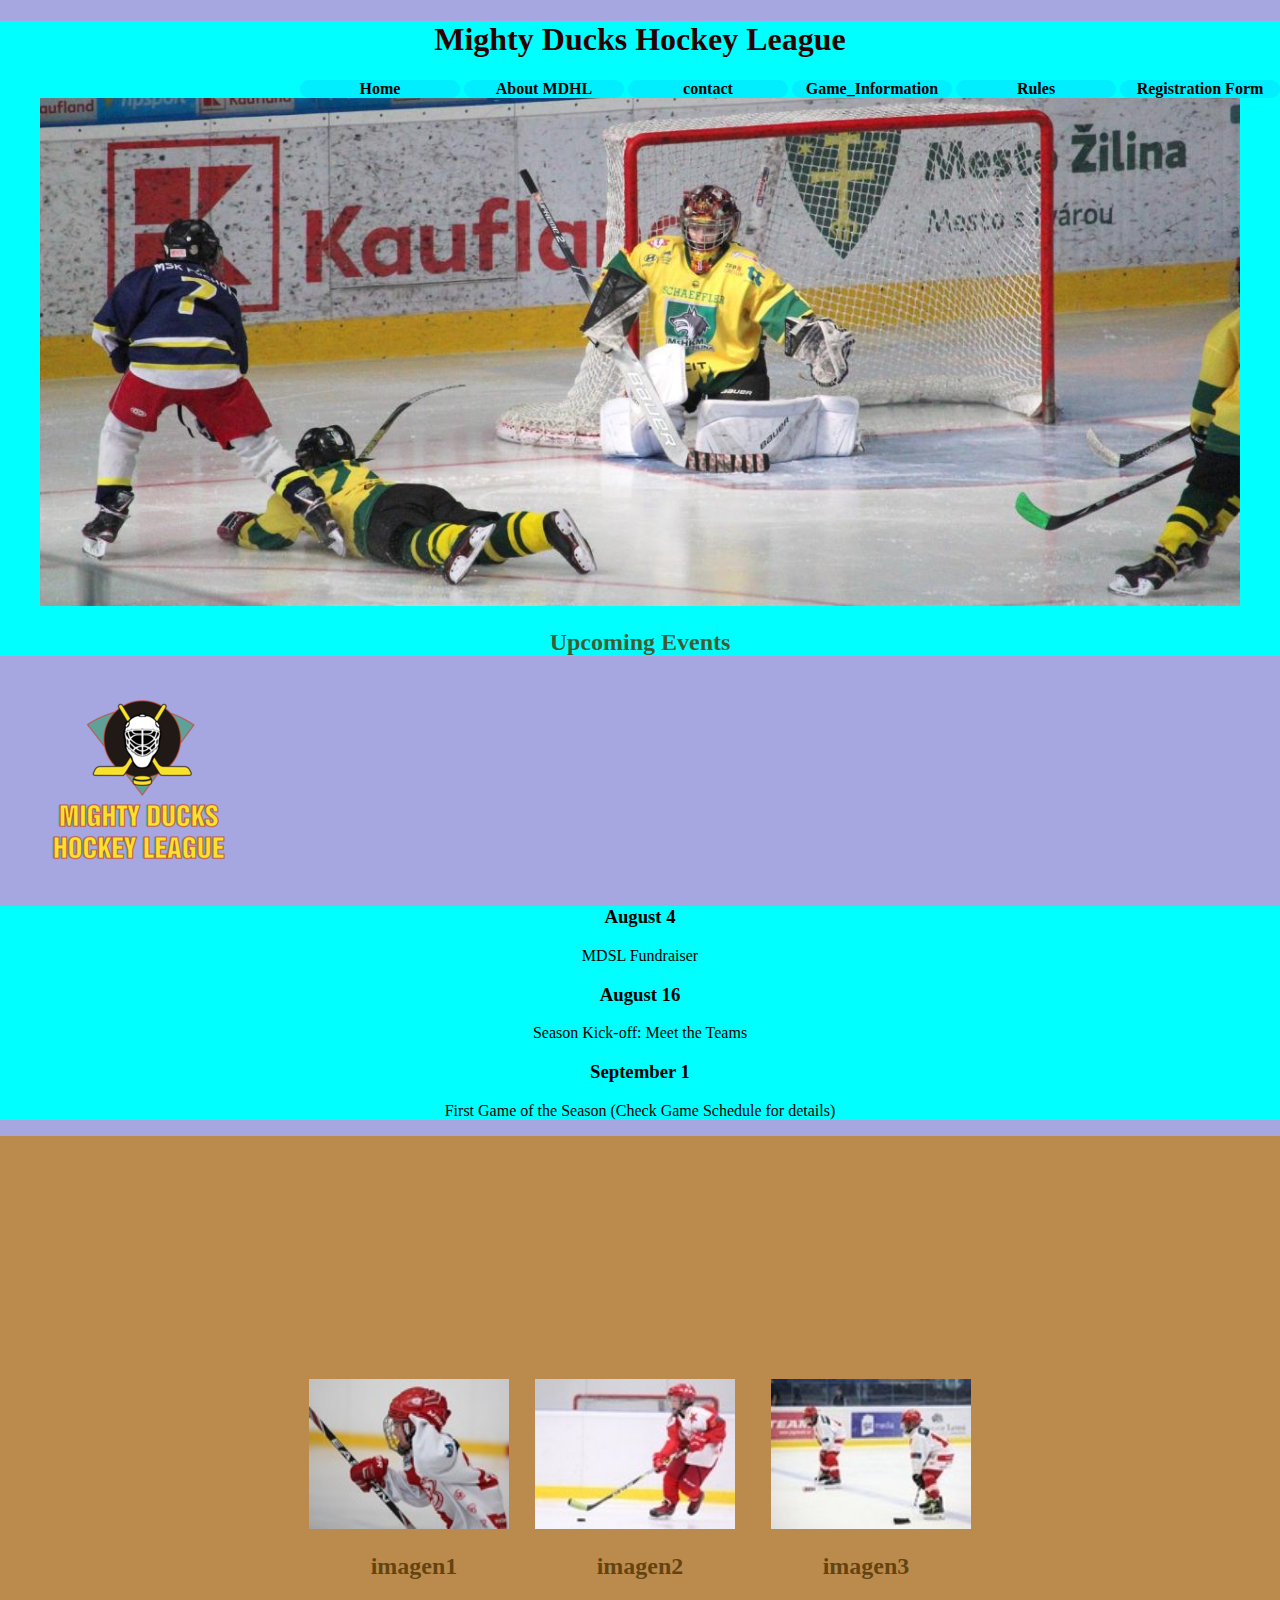
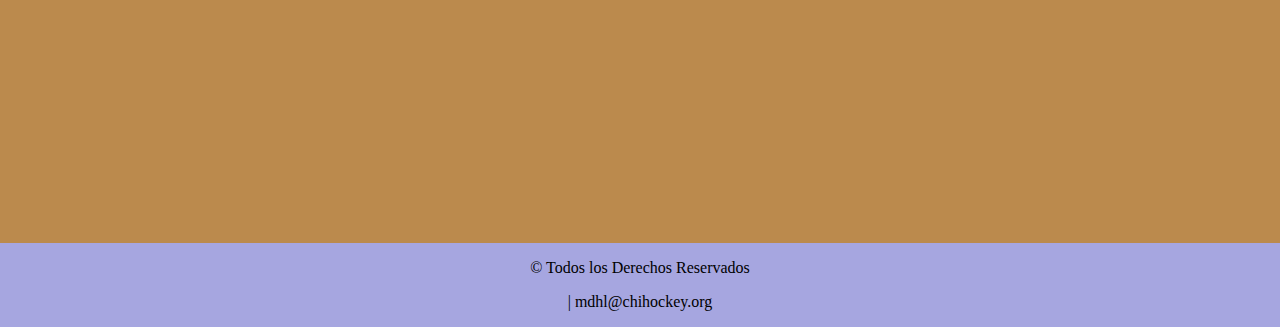
<file: index.html>
<!DOCTYPE html>
<html lang="en">

<head>
    <meta charset="UTF-8">
    <meta http-equiv="X-UA-Compatible" content="IE=edge">
    <meta name="viewport" content="width=device-width, initial-scale=1.0">
    <link rel="icon" type="imagen/png" href="./assets/favicon.ico.ico">
    <title>Mighty Ducks Hockey League</title>
    <link rel="stylesheet" href="./assets/styles.css">
</head>

<body>
    <header>
        <!--Barra de navegacion-->

        <section>
            <h1 id="main-title" class="title">Mighty Ducks Hockey League </h1>
            <nav>
                <a href="#">Home</a>
                <a href="./about.html">About MDHL </a>
                <a href="./contact.html">contact</a>
                <a href=" ./game_info.html ">Game_Information</a>
                <a href=" ./rules.html ">Rules</a>
                <a href="./registration_form.html">Registration Form</a>
            </nav>
        </section>
    </header>
    <!--Banner con foto-->
    <main>
        <div>
            <section>
                <figure>
                    <img src="assets/design2_image1.jpg" alt=" jugadores de hockey " class="banner">
                </figure>
                <h2> Upcoming Events </h2>
            </section>
        </div>
        <figure>
            <img src="assets/Logo_Mighty_ducks-01.png" alt="mi_logo" id="logo">
        </figure>
        <div>
            <section>
                <h3> August 4 </h3>
                <p> MDSL Fundraiser </p>
                <h3> August 16 </h3>
                <p> Season Kick-off: Meet the Teams </p>
                <h3> September 1 </h3>
                <p> First Game of the Season (Check Game Schedule for details)</p>
            </section>
        </div>
        <div class="contenedor">
            <div>
                <img class="imagen-1" src=" ./assets/hockey_1.jpg " alt=" jugador de hockey ">
                <h2>imagen1</h2>
            </div>
            <div>
                <img class="imagen-2" src=" ./assets/hockey_2.jpg " alt=" jugador de hockey ">
                <h2>imagen2</h2>
            </div>
            <div>
                <img class="imagen-3" src=" ./assets/hockey_3.jpg " alt=" jugador de hockey ">
                <h2>imagen3</h2>
            </div>
        </div>
    </main>
    <footer>
        <p>© Todos los Derechos Reservados</p>
        <p>| mdhl@chihockey.org</p>
    </footer>
</body>

</html>
</file>
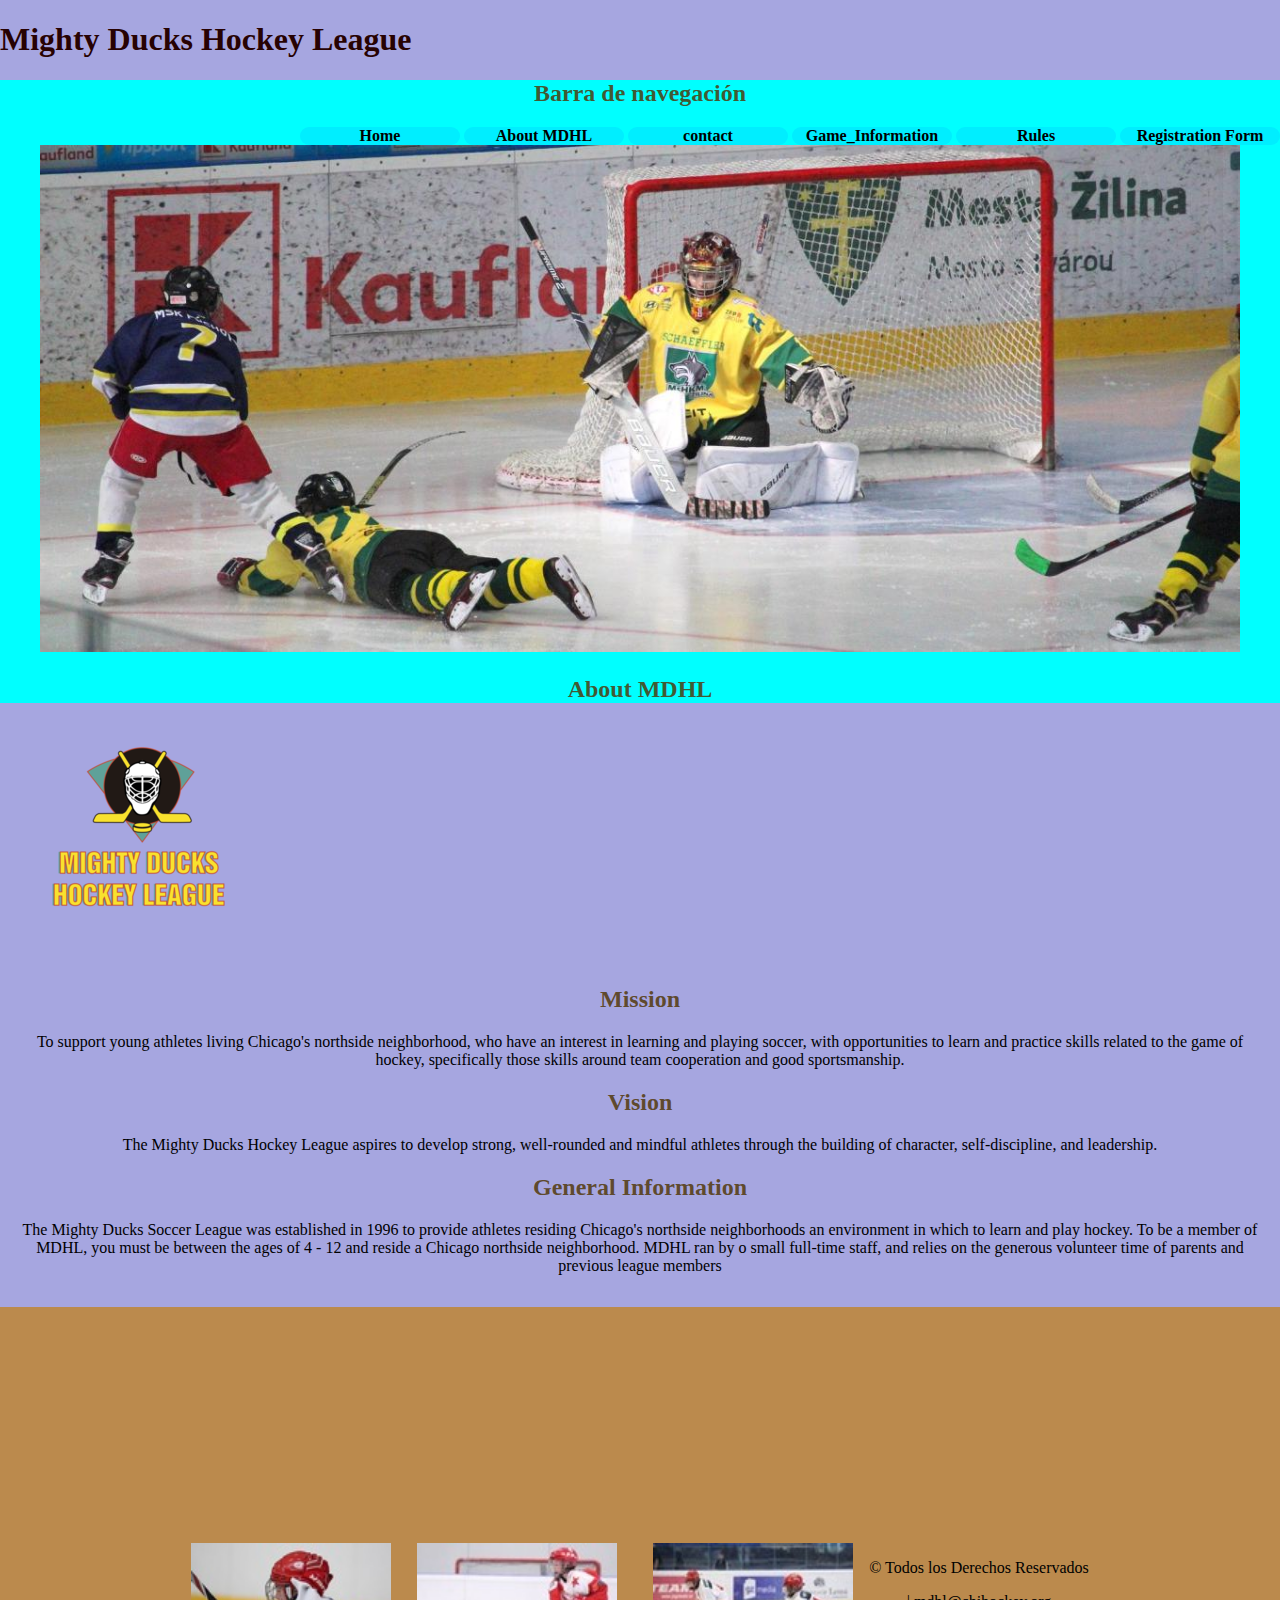
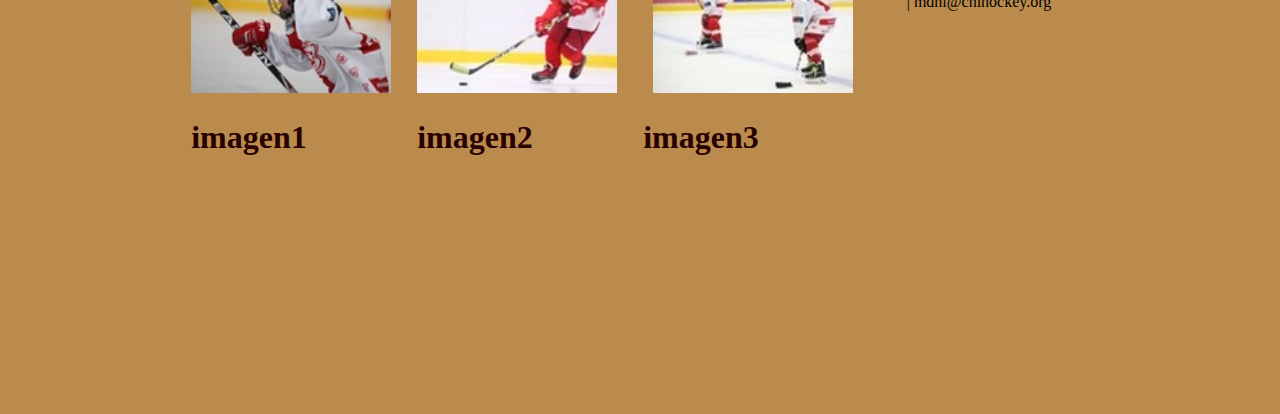
<file: about.html>
<!DOCTYPE html>
<html lang="en">

<head>
    <meta charset="UTF-8">
    <meta http-equiv="X-UA-Compatible" content="IE=edge">
    <meta name="viewport" content="width=device-width, initial-scale=1.0">
    <link rel="icon" type="imagen/png" href="./assets/favicon.ico.ico">
    <title>Mighty Ducks Hockey League </title>
    <link rel="stylesheet" href="/assets/styles.css">
</head>

<body>
    <header>
        <!--Barra de nav-->
        <h1 id="main-title" class="title">Mighty Ducks Hockey League </h1>
        <section>
            <h2>Barra de navegación</h2>
            <nav>
                <a href="./index.html">Home</a>
                <a href="./about.html">About MDHL </a>
                <a href="./contact.html">contact</a>
                <a href=" ./game_info.html ">Game_Information</a>
                <a href=" ./rules.html ">Rules</a>
                <a href="./registration_form.html">Registration Form</a>
            </nav>
        </section>
    </header>
    <!--Banner con foto-->
    <main>
        <div>
            <section>
                <figure>
                    <img src="assets/design2_image1.jpg" alt=" jugadores de hockey " class="banner">
                </figure>
                <h2> About MDHL </h2>
            </section>
        </div>
        <figure>
            <img src="assets/Logo_Mighty_ducks-01.png" alt="mi_logo" id="logo">
        </figure>
        <article>
            <h2>Mission</h2>
            <p>
                To support young athletes living Chicago's northside neighborhood, who have
                an interest in learning and playing soccer, with opportunities to learn and
                practice skills related to the game of hockey, specifically those skills
                around team cooperation and good sportsmanship.
            </p>
            <h2>Vision</h2>
            <p>
                The Mighty Ducks Hockey League aspires to develop strong, well-rounded and
                mindful athletes through the building of character, self-discipline, and
                leadership.
            </p>
            <h2>General Information</h2>
            <p>
                The Mighty Ducks Soccer League was established in 1996 to provide athletes
                residing Chicago's northside neighborhoods an environment in which to learn
                and play hockey. To be a member of MDHL, you must be between the ages of 4 -
                12 and reside a Chicago northside neighborhood. MDHL ran by o small
                full-time staff, and relies on the generous volunteer time of parents and
                previous league members
            </p>
        </article>
    </main>
    <div class="contenedor">
        <div>
            <img class="imagen-1" src=" ./assets/hockey_1.jpg " alt=" jugador de hockey ">
            <h1>imagen1</h1>
        </div>
        <div>
            <img class="imagen-2" src=" ./assets/hockey_2.jpg " alt=" jugador de hockey ">
            <h1>imagen2</h1>
        </div>
        <div>
            <img class="imagen-3" src=" ./assets/hockey_3.jpg " alt=" jugador de hockey ">
            <h1>imagen3</h1>
        </div>
        <footer>
            <p>© Todos los Derechos Reservados</p>
            <p>| mdhl@chihockey.org</p>
        </footer>
    </div>
</body>

</html>
</file>
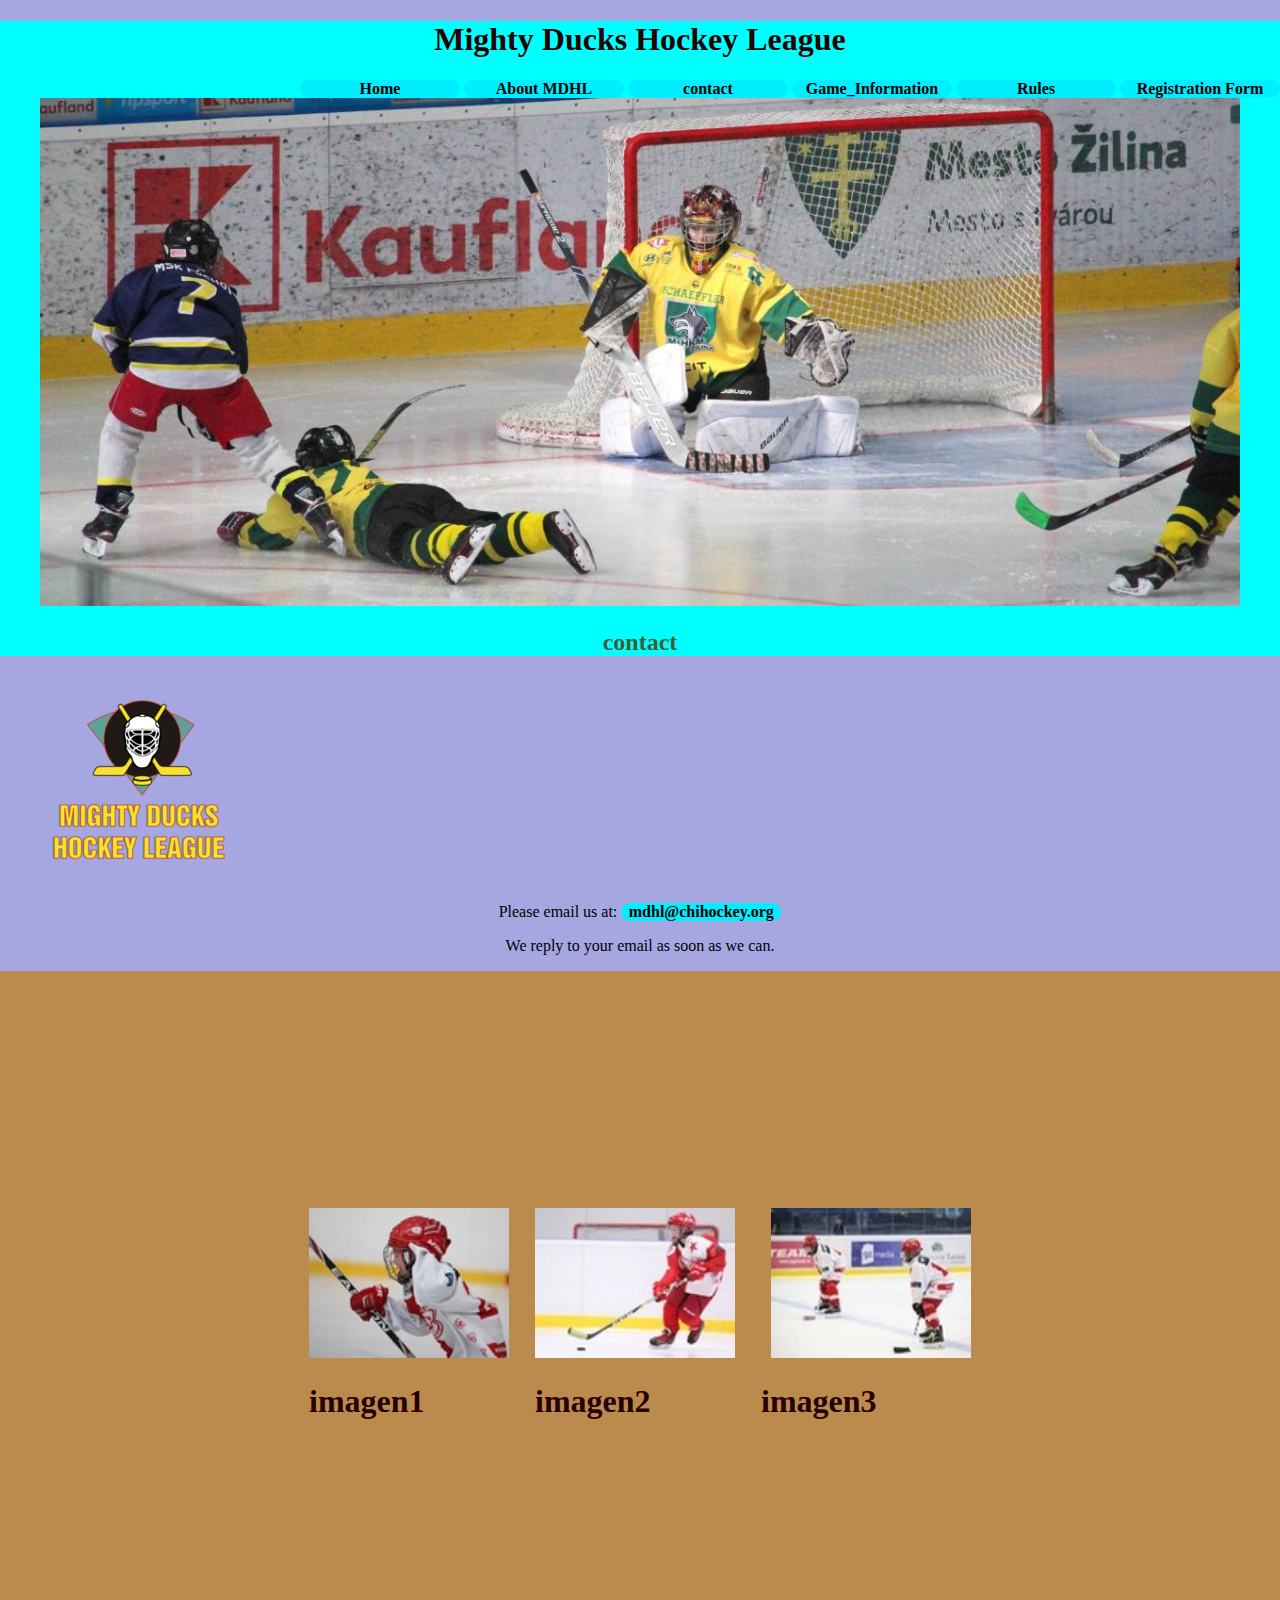
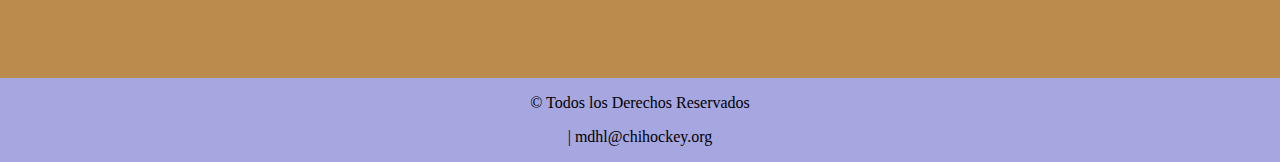
<file: contact.html>
<!DOCTYPE html>
<html lang="en">

<head>
    <meta charset="UTF-8">
    <meta http-equiv="X-UA-Compatible" content="IE=edge">
    <meta name="viewport" content="width=device-width, initial-scale=1.0">
    <link rel="icon" type="imagen/png" href="./assets/favicon.ico.ico">
    <title>Mighty Ducks Hockey League </title>
    <link rel="stylesheet" href="/assets/styles.css">
</head>

<body>
    <header>
        <!--Barra de nav-->

        <section>
            <h1 id="main-title" class="title">Mighty Ducks Hockey League </h1>
            <nav>
                <a href="#">Home</a>
                <a href="./about.html">About MDHL </a>
                <a href="./contact.html">contact</a>
                <a href=" ./game_info.html ">Game_Information</a>
                <a href=" ./rules.html ">Rules</a>
                <a href="./registration_form.html">Registration Form</a>
            </nav>
        </section>
    </header>
    <!--Banner con foto-->
    <main>
        <div>
            <section>
                <figure>
                    <img src="assets/design2_image1.jpg" alt=" jugadores de hockey " class="banner">
                </figure>
                <h2> contact </h2>
            </section>
        </div>
        <figure>
            <img src="assets/Logo_Mighty_ducks-01.png" alt="mi_logo" id="logo">
        </figure>
        <div>
            <p> Please email us at:
                <a href=" # "> mdhl@chihockey.org </a>
            </p>
            <p> We reply to your email as soon as we can. </p>
        </div>
        <div class="contenedor">
            <div>
                <img class="imagen-1" src=" ./assets/hockey_1.jpg " alt=" jugador de hockey ">
                <h1>imagen1</h1>
            </div>
            <div>
                <img class="imagen-2" src=" ./assets/hockey_2.jpg " alt=" jugador de hockey ">
                <h1>imagen2</h1>
            </div>
            <div>
                <img class="imagen-3" src=" ./assets/hockey_3.jpg " alt=" jugador de hockey ">
                <h1>imagen3</h1>
            </div>
        </div>
    </main>
    <footer>
        <p>© Todos los Derechos Reservados</p>
        <p>| mdhl@chihockey.org</p>
    </footer>
</body>

</html>
</file>
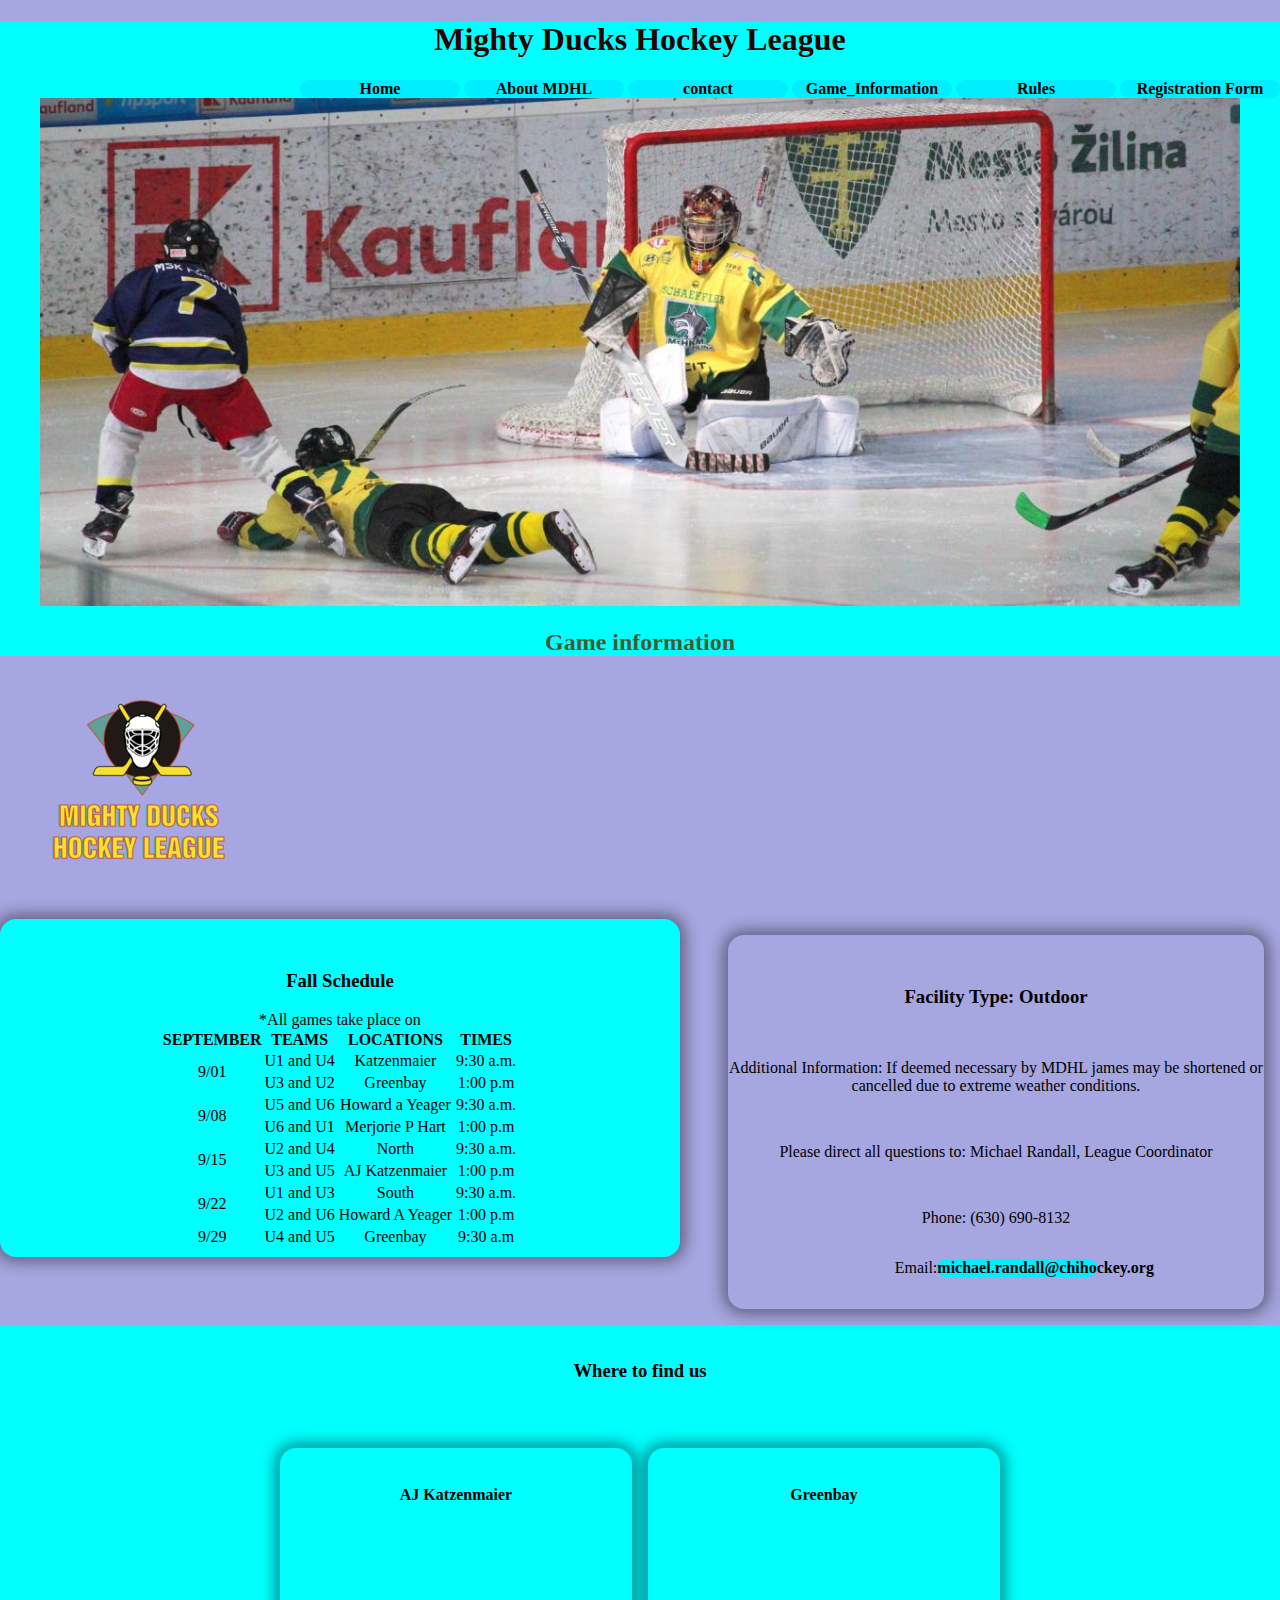
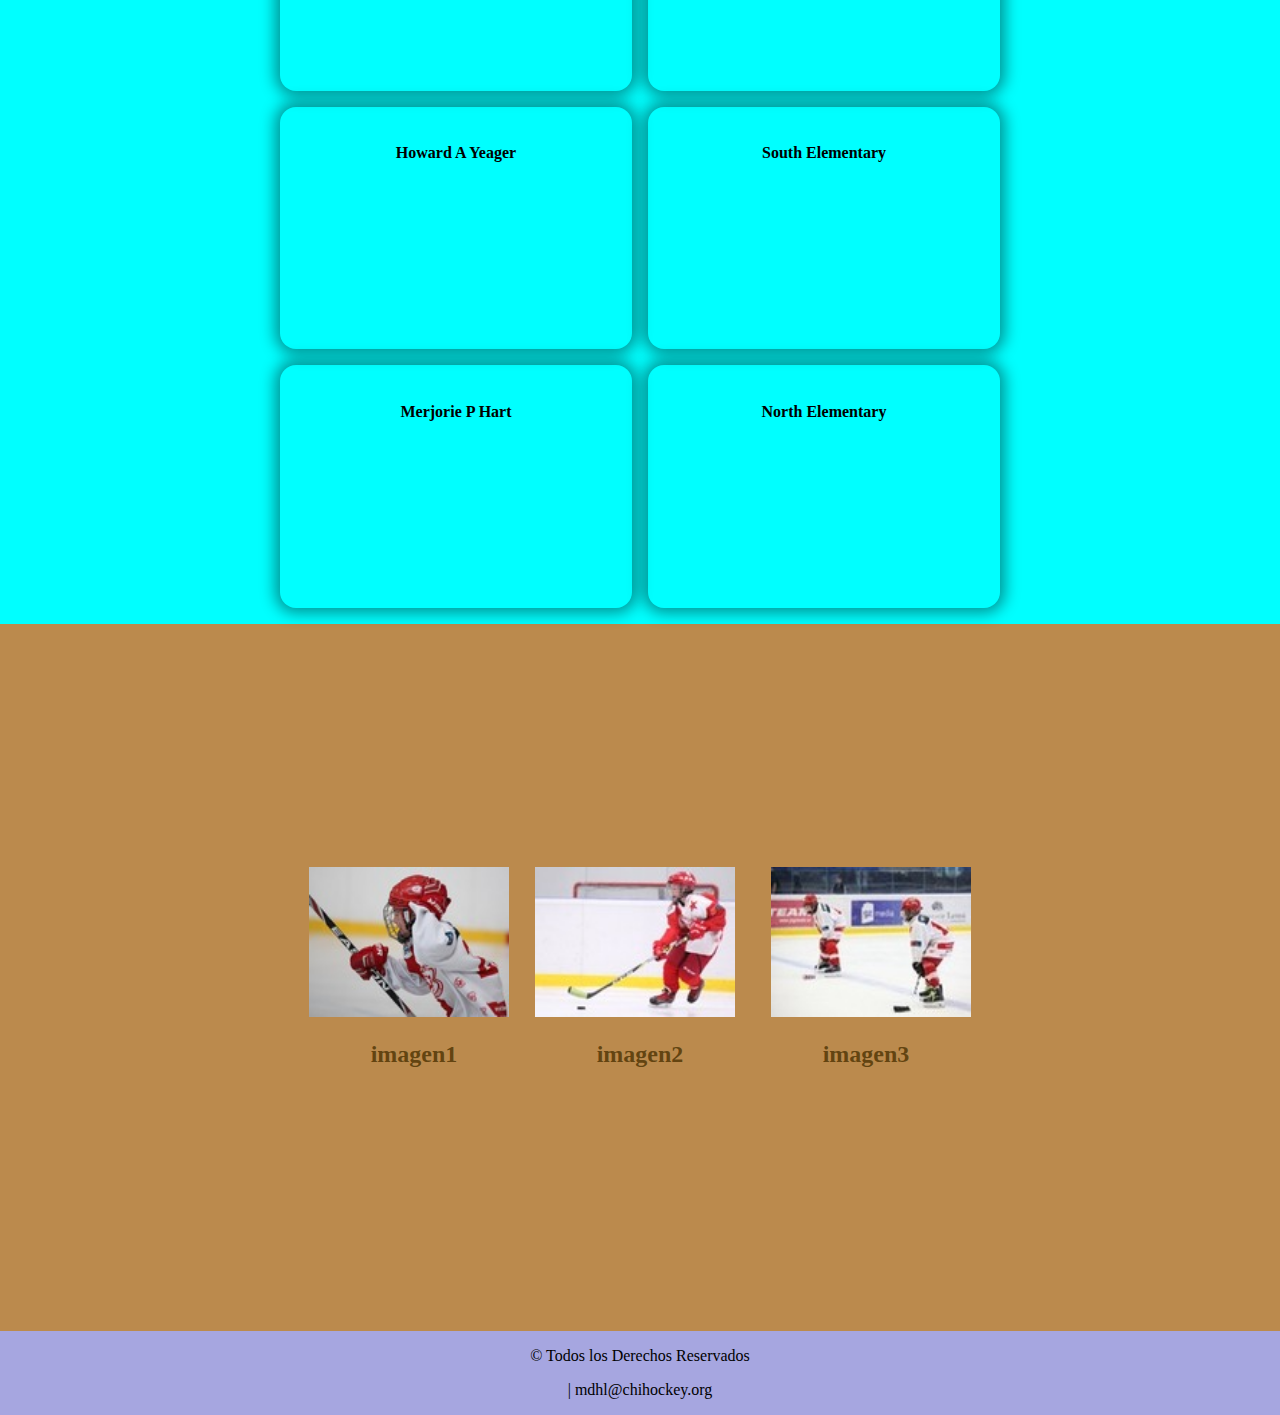
<file: game_info.html>
<!DOCTYPE html>
<html lang="en">

<head>
  <meta charset="UTF-8">
  <meta http-equiv="X-UA-Compatible" content="IE=edge">
  <meta name="viewport" content="width=device-width, initial-scale=1.0">
  <link rel="icon" type="imagen/png" href="./assets/favicon.ico.ico">
  <title>Mighty Ducks Hockey League</title>
  <link rel="stylesheet" href="./assets/styles.css">
</head>

<body>
  <header>
    <!--Barra de nav-->

    <section>
      <h1 id="main-title" class="title">Mighty Ducks Hockey League </h1>
      <nav>
        <a href="./index.html">Home</a>
        <a href="./about.html">About MDHL </a>
        <a href="./contact.html">contact</a>
        <a href="#">Game_Information</a>
        <a href=" ./rules.html ">Rules</a>
        <a href="./registration_form.html">Registration Form</a>
      </nav>
    </section>
  </header>
  <!--Banner con foto-->
  <main>

    <section>
      <figure>
        <img src="assets/design2_image1.jpg" alt=" jugadores de hockey " class="banner">
      </figure>
      <h2> Game information </h2>
    </section>

    <figure>
      <img src="assets/Logo_Mighty_ducks-01.png" alt="mi_logo" id="logo">
    </figure>

    <div class="cards">

      <section class="section_table">

        <table>

          <caption>
            <h3>Fall Schedule</h3>
            <span>*All games take place on</span>
          </caption>

          <thead>
            <tr>
              <th>SEPTEMBER</th>
              <th>TEAMS</th>
              <th>LOCATIONS</th>
              <th>TIMES</th>
            </tr>
          </thead>
          <tbody>

            <!-- prime fila -->
            <tr>
              <td rowspan="2" class="td-margin">9/01</td>
              <td>U1 and U4</td>
              <td>Katzenmaier</td>
              <td>9:30 a.m.</td>
            </tr>

            <tr>
              <td class="td-margin">U3 and U2</td>
              <td class="td-margin">Greenbay</td>
              <td class="td-margin">1:00 p.m</td>
            </tr>
            <!-- fin de la primera fila -->

            <!-- segunda fila -->
            <tr>
              <td rowspan="2" class="td-margin">9/08</td>
              <td>U5 and U6</td>
              <td>Howard a Yeager</td>
              <td>9:30 a.m.</td>
            </tr>

            <tr>
              <td class="td-margin">U6 and U1</td>
              <td class="td-margin">Merjorie P Hart</td>
              <td class="td-margin">1:00 p.m</td>
            </tr>
            <!-- fin de segunda fila -->

            <!-- tercera fila -->
            <tr>
              <td rowspan="2" class="td-margin">9/15</td>
              <td>U2 and U4</td>
              <td>North</td>
              <td>9:30 a.m.</td>
            </tr>

            <tr>
              <td class="td-margin">U3 and U5</td>
              <td class="td-margin">AJ Katzenmaier</td>
              <td class="td-margin">1:00 p.m</td>
            </tr>
            <!-- fin tercera fila -->

            <!-- cuerta fila -->
            <tr>
              <td rowspan="2" class="td-margin">9/22</td>
              <td>U1 and U3</td>
              <td>South</td>
              <td>9:30 a.m.</td>
            </tr>

            <tr>
              <td class="td-margin">U2 and U6</td>
              <td class="td-margin">Howard A Yeager</td>
              <td class="td-margin">1:00 p.m</td>
            </tr>
            <!-- fin cuarta fila -->

            <tr>
              <td>9/29</td>
              <td>U4 and U5</td>
              <td>Greenbay</td>
              <td>9:30 a.m</td>
            </tr>

          </tbody>
        </table>
      </section>
      <article class="section_call cards">
        <div class="card">
          <h3>Facility Type: Outdoor</h3>
          <p>Additional Information: If deemed necessary by MDHL james may be shortened or cancelled due to extreme
            weather conditions.</p>
          <p>Please direct all questions to: Michael Randall, League Coordinator</p>
          <div style="padding-bottom: 1rem;">
            <p>Phone: (630) 690-8132</p>
            <p>Email:<a href="mailto:michael.randall@chihockey.org">michael.randall@chihockey.org</a></p>
          </div>
        </div>
      </article>

    </div>

    <section class="section_game cards">
      <h3 style="text-align: center;">Where to find us</h3>

      <div class="maps">
        <div class="map_l">
          <article class="card">
            <h4>AJ Katzenmaier</h4>
            <iframe
              src="https://www.google.com/maps/embed?pb=!1m18!1m12!1m3!1d2949.7804581651417!2d-87.86499328474183!3d42.32588114525243!2m3!1f0!2f0!3f0!3m2!1i1024!2i768!4f13.1!3m3!1m2!1s0x880f932fbc6ba7cd%3A0xcf2bbe275c6da815!2sAJ%20Katzenmaier%20Academy!5e0!3m2!1ses!2sar!4v1676582510140!5m2!1ses!2sar"
              style="border:0;" allowfullscreen="" loading="lazy" referrerpolicy="no-referrer-when-downgrade"></iframe>
          </article>

          <article class="card">
            <h4>Howard A Yeager</h4>
            <iframe
              src="https://www.google.com/maps/embed?pb=!1m18!1m12!1m3!1d2950.269876673806!2d-87.85606978474215!3d42.31544224591109!2m3!1f0!2f0!3f0!3m2!1i1024!2i768!4f13.1!3m3!1m2!1s0x880feccac26b07c5%3A0x8b51fa5d6efe771a!2sHoward%20A.%20Yeager%20School%20(PREK-K)!5e0!3m2!1ses!2sar!4v1676582729460!5m2!1ses!2sar"
              style="border:0;" allowfullscreen="" loading="lazy" referrerpolicy="no-referrer-when-downgrade"></iframe>
          </article>

          <article class="card">
            <h4>Merjorie P Hart</h4>
            <iframe
              src="https://www.google.com/maps/embed?pb=!1m18!1m12!1m3!1d1981.0938321566086!2d-87.6468835968997!3d41.92969728204193!2m3!1f0!2f0!3f0!3m2!1i1024!2i768!4f13.1!3m3!1m2!1s0x880fd30f2637f9d7%3A0xdbff5d5dfcfcfa35!2sMarjorie%20P%20Hart%20Elementary!5e0!3m2!1ses!2sar!4v1676582792437!5m2!1ses!2sar"
              style="border:0;" allowfullscreen="" loading="lazy" referrerpolicy="no-referrer-when-downgrade"></iframe>
          </article>
        </div>

        <div class="map_r">
          <article class="card">
            <h4>Greenbay</h4>
            <iframe
              src="https://www.google.com/maps/embed?pb=!1m18!1m12!1m3!1d12501.801605615667!2d-87.88137502752187!3d42.32051310232843!2m3!1f0!2f0!3f0!3m2!1i1024!2i768!4f13.1!3m3!1m2!1s0x880f933bce5af881%3A0x740a7a7d548adce1!2sGreen%20Bay%20School%20(Pre-K)!5e0!3m2!1ses!2sar!4v1676583256612!5m2!1ses!2sar"
              style="border:0;" allowfullscreen="" loading="lazy" referrerpolicy="no-referrer-when-downgrade"></iframe>
          </article>

          <article class="card">
            <h4>South Elementary</h4>
            <iframe
              src="https://www.google.com/maps/embed?pb=!1m18!1m12!1m3!1d8588.761444514086!2d-87.86512872007982!3d42.31821417296439!2m3!1f0!2f0!3f0!3m2!1i1024!2i768!4f13.1!3m3!1m2!1s0x880feccac2135a21%3A0x8ce88e90b96bbec1!2sSouth%20Elementary%20School%20(K-5)!5e0!3m2!1ses!2sar!4v1676583511431!5m2!1ses!2sar"
              style="border:0;" allowfullscreen="" loading="lazy" referrerpolicy="no-referrer-when-downgrade"></iframe>
          </article>

          <article class="card">
            <h4>North Elementary</h4>
            <iframe
              src="https://www.google.com/maps/embed?pb=!1m18!1m12!1m3!1d10504.540335826025!2d-87.83997047402579!3d42.36944637524053!2m3!1f0!2f0!3f0!3m2!1i1024!2i768!4f13.1!3m3!1m2!1s0x880fed60b13aa0a7%3A0xfe6df83b0f197ed6!2sNorth%20Elementary%20School!5e0!3m2!1ses!2sar!4v1676584040914!5m2!1ses!2sar"
              style="border:0;" allowfullscreen="" loading="lazy" referrerpolicy="no-referrer-when-downgrade"></iframe>
          </article>
        </div>
      </div>

    </section>
    <div class="contenedor">
      <div>
        <img class="imagen-1" src=" ./assets/hockey_1.jpg " alt=" jugador de hockey ">
        <h2>imagen1</h2>
      </div>
      <div>
        <img class="imagen-2" src=" ./assets/hockey_2.jpg " alt=" jugador de hockey ">
        <h2>imagen2</h2>
      </div>
      <div>
        <img class="imagen-3" src=" ./assets/hockey_3.jpg " alt=" jugador de hockey ">
        <h2>imagen3</h2>
      </div>
    </div>
  </main>
  <footer>
    <p>© Todos los Derechos Reservados</p>
    <p>| mdhl@chihockey.org</p>
  </footer>
</body>

</html>
</file>
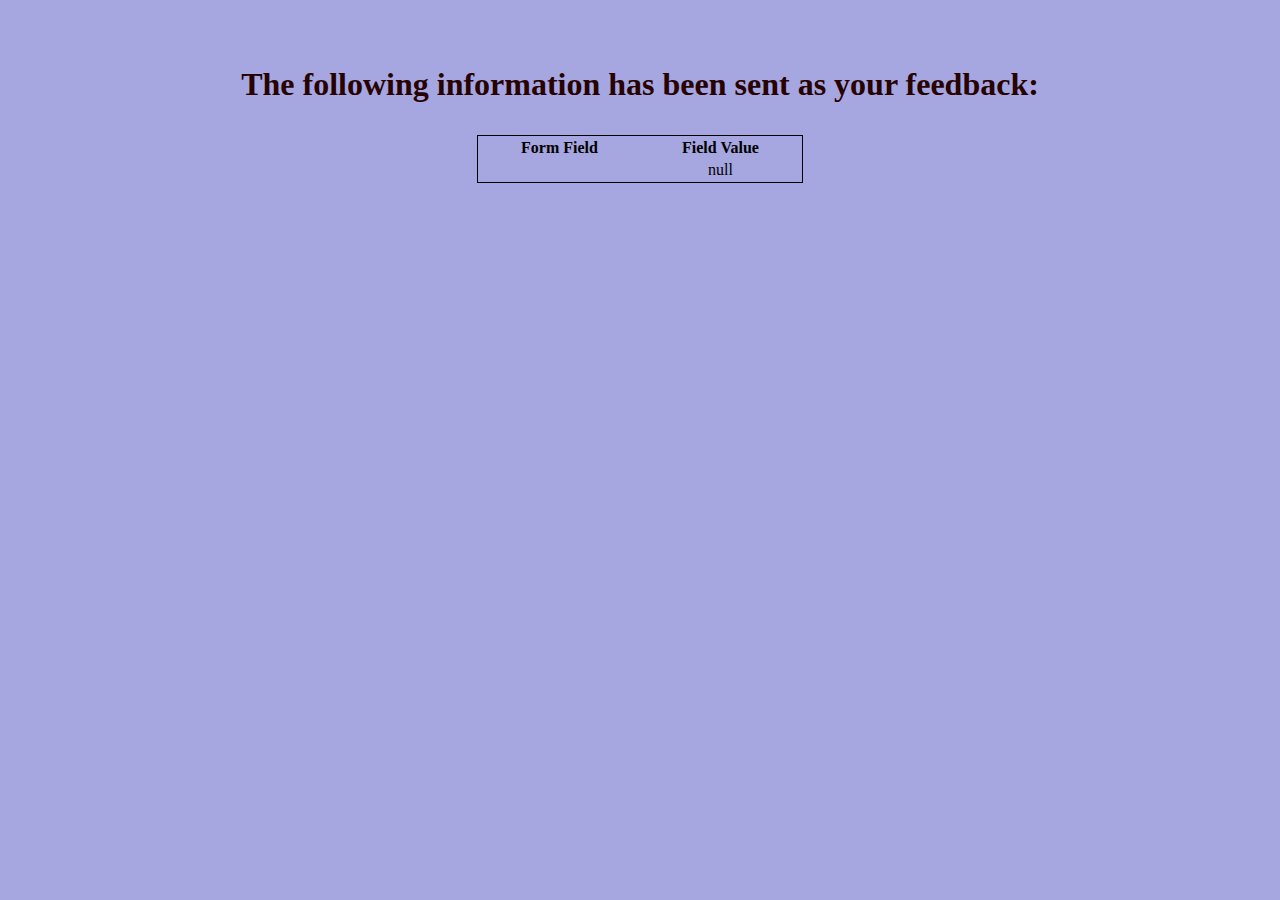
<file: show_data.html>
<!DOCTYPE html>
<html lang="en">

<head>
  <meta charset="UTF-8">
  <meta http-equiv="X-UA-Compatible" content="IE=edge">
  <meta name="viewport" content="width=device-width, initial-scale=1.0">
  <link rel="icon" type="imagen/png" href="./assets/favicon.ico.ico">
  <title>Feedback Sent</title>
  <link rel="stylesheet" href="./assets/styles.css">

</head>

<body>
  <p style="text-align: center;">&nbsp;</p>
  <h1 style="text-align: center;">
    <p size="+1">The following information has been sent as your
      feedback:</p>
  </h1>

  <div style="display: flex; text-align: center; justify-content: center;">
    <table style="border: 1px solid black; text-align: center;" width="326">
      <tr>
        <th style="text-align: center;">Form Field</th>
        <th style="text-align: center;">Field Value</th>
      </tr>

      <script language="javascript">
        var args = location.search.substr(1).split('&');
        for (var i = 0; i < args.length; ++i) {
          var parts = args[i].split('=');
          if (parts != null) {
            var field = parts[0];
            var value = parts[1];
            if (value == null) {
              value = "null"
            }
            else {
              value = '"' + unescape(value.replace(/\+/g, ' ')) + '"';
            }

            document.writeln('<tr><td align="center">' + field + '</td>');
            document.writeln('<td align="center">' + value + '</td></tr>');
          }
        }
      </script>

      <noscript>
        <tr>
          <td>
            <p>You need to turn on Javascript in your browser.</p>

            <p>In Microsoft Internet Explorer 4 or greater:</p>
            <ul>
              <li>From the "Tools" menu (in IE 4, it's the "View" menu), select "Internet Options".</li>
              <li>Click on the "Security" tab.</li>
              <li>Click on the "Custom Level" button. (In IE 4, select "Custom"
                and then click on "Settings...".)</li>
              <li>Under "Active scripting" make sure "Enable" is selected.</li>
            </ul>

            <p>In Netscape version 4 or greater:</p>
            <ul>
              <li>From the <b>Edit</b> menu, select <b>Preferences</b>.</li>
              <li>In the <b>Category</b> list on the left, click on the word "Advanced".</li>
              <li>In the panel on the right, make sure "Enable JavaScript" is checked.</li>
              <li>Click the <b>OK</b> button.</li>
            </ul>

          </td>
        </tr>
      </noscript>

    </table>
  </div>
</body>

</html>
</file>
<file: assets/styles.css>
body {
    background-color: rgb(166, 166, 224);
    color: black;
    margin: 0;
    padding: 0;
}

section figure img {
    margin-top: auto;
}

nav {
    background-color: aqua;
    height: 30px;
    margin-top: 0;
    margin: 0;
    padding: 0;
    max-height: fit-content;
    text-align: right;
    align-items: flex-end;
}

/*a{
    color: red;
}*/
section {
    background-color: rgb(0, 255, 255);
    margin-top: 0;
    margin: 0;
    padding: 0;
    max-height: fit-content;
}

h1 {
    color: rgb(39, 2, 2);
}

h2 {
    color: rgba(79, 53, 4, 0.829);
    text-align: center;
}

article,
section,
h3,
p {
    display: block;
    text-align: center;
    min-height: 0%;
}

a {
    display: inline-block;
    width: 10rem;
    height: 0, 5rem;
    color: black;
    background-color: rgb(0, 238, 255);
    text-decoration: none;
    border-radius: 1rem;
    text-align: center;
    padding-top: 0, 4rem;
    font-weight: bolder;
}

a:hover {
    background-color: greenyellow;
    color: orange;
    text-align: center;
}

a:active {
    background-color: rgb(241, 19, 19);
}

section figure {
    margin-top: auto;
}

figure {
    display: block;
    margin-block-start: 1em;
    margin-block-end: 1em;
    margin-inline-start: 40px;
    margin-inline-end: 40px;
}

.imagen-1 {
    width: 200px;
    height: 150px;
    margin-right: 10px;

}

.imagen-2 {
    width: 200px;
    height: 150px;
    margin-right: 10px;
}

.imagen-3 {
    width: 200px;
    height: 150px;
    margin-left: 10px;
}

.contenedor {
    display: flex;
    flex-direction: row;
    justify-content: center;
    height: 75vh;
    background-color: rgb(187, 138, 77);
    margin: auto;
    padding: 1rem;
    gap: 1rem;
    flex-wrap: wrap;
    /*justify-content: space-evenly;*/
    justify-content: center;
    align-items: flex-start;
    align-content: center;
    
}

.navegacion {
    margin-top: -25rem;
}

.cards .section_table{
    width: 80%;

    padding: .5rem;
}

.cards {
    min-width: 10rem;
    
    display: flex;

    flex-direction: row;
    flex-wrap: nowrap;

    align-items: center;
    justify-content: center;

    margin: auto;
    padding-top: 1rem;

    gap: 2rem;
    
}


.cards .section_table, .cards .card{
    position: relative;

    min-width: 20rem;

    display: flex;
    flex-direction: column;

    align-items: center;
    align-self: flex-start;
    text-align: center;

    box-shadow: 0 0 15px 5px rgba(0, 0, 0, 0.425);
    border-radius: 1rem;

    padding-top: 1rem;
    
}

.cards .section_table img, .cards .card img{
    height: 4rem;
}
.cards .section_table h3, .cards .card h3{
    padding-top: 1rem;
}
.cards .section_table p, .cards .card p{
    padding-top: 1rem;
}


.banner {
    width: 100%;
}

/*cambios desde aca*/

/* START FORM */
form {
    display: flex;
    flex-direction: column;
}

.label_flex {
    display: flex;
    
    margin: auto;
}

fieldset {
    border: none;
}

.submit {
    width: 10rem;

    text-align: center;
    margin: auto;

    padding: .5rem 2rem;

    margin-top: 1rem;
    margin-bottom: 1rem;

    border-radius: 1rem;
    border: none;

    text-decoration: none;
    font-weight: bold;

    color: #EEEDEC;
    background-color: #20907E;

    transition: .5s ease-out;
}

.submit:hover{
    color: #000;
    background-color: #e4d761;
}
/* MAPS */
.section_game {
    display: flex;
    margin: auto;
    text-align: center;
    flex-direction: column;
}

.maps {
    display: flex;

    height: 100%;
    width: 100%;

    text-align: center;
    justify-content: center;
    text-align: center;

    gap: 1rem;
}

.maps, article {
    padding: 1rem;
    
}

.map_l{
    display: flex;
    flex-direction: column;
    gap: 1rem;
}

.map_r{
    display: flex;
    flex-direction: column;
    gap: 1rem;
}


.maps {
    flex-wrap: wrap;
}    

.cards .section_table table thead tr th{
    padding: 0;
}

.area_left {
    width: 5rem;               
}

.area_left header {
    width: 5rem; 
    font-size: .7rem;
}

.area_right {
    width: calc(100% - 5rem);
    
}

.area_left header figure img {
    width: 5rem;
}


@media (max-width: 1000px) {
.games, .cards {
    flex-wrap: wrap;
}

.cards .section_table table thead tr th{
    padding: .8rem;
}
}
</file>
